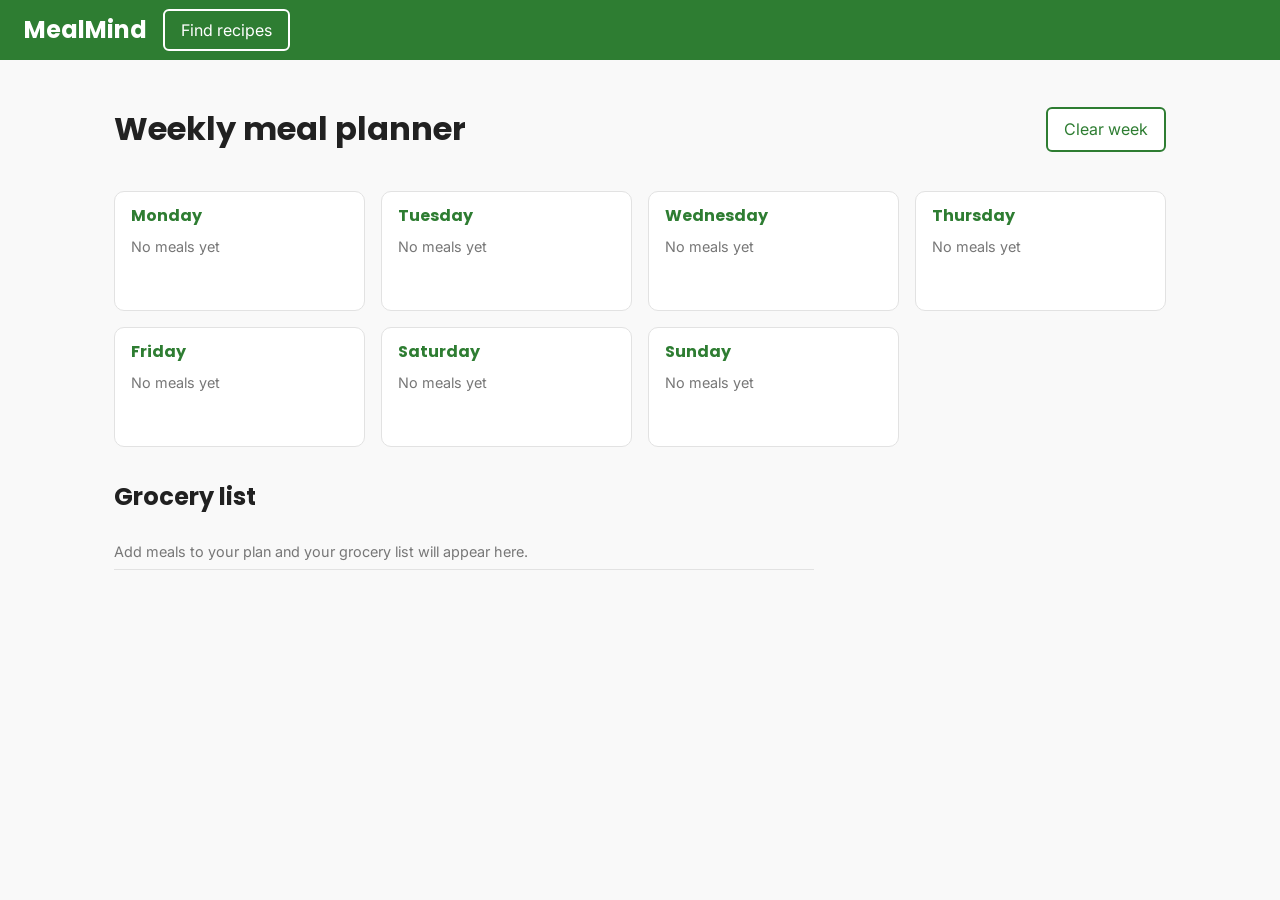
<file: meal-planner.html>
<!DOCTYPE html>
<html lang="en">
<head>
  <meta charset="UTF-8">
  <meta name="viewport" content="width=device-width, initial-scale=1">
  <meta name="description" content="Plan your week of meals and get a combined grocery list with MealMind.">
  <title>Meal Planner – MealMind</title>
  <link rel="preconnect" href="https://fonts.googleapis.com">
  <link rel="preconnect" href="https://fonts.gstatic.com" crossorigin>
  <link href="https://fonts.googleapis.com/css2?family=Inter:wght@400;500;600&family=Poppins:wght@600;700&display=swap" rel="stylesheet">
  <link rel="stylesheet" href="styles/main.css">
  <link rel="stylesheet" href="styles/responsive.css">
</head>
<body>
  <header class="site-header">
    <a class="logo" href="index.html">MealMind</a>
    <nav><a class="back" href="index.html">Find recipes</a></nav>
  </header>
  <main>
    <div class="page-head"><h1>Weekly meal planner</h1><button type="button" id="clear-plan" class="save">Clear week</button></div>
    <div id="plan-grid" class="plan-grid"></div>
    <h2 class="grocery-title">Grocery list</h2>
    <ul id="grocery-list" class="grocery"></ul>
  </main>
  <script type="module" src="js/planner.js"></script>
</body>
</html>
</file>
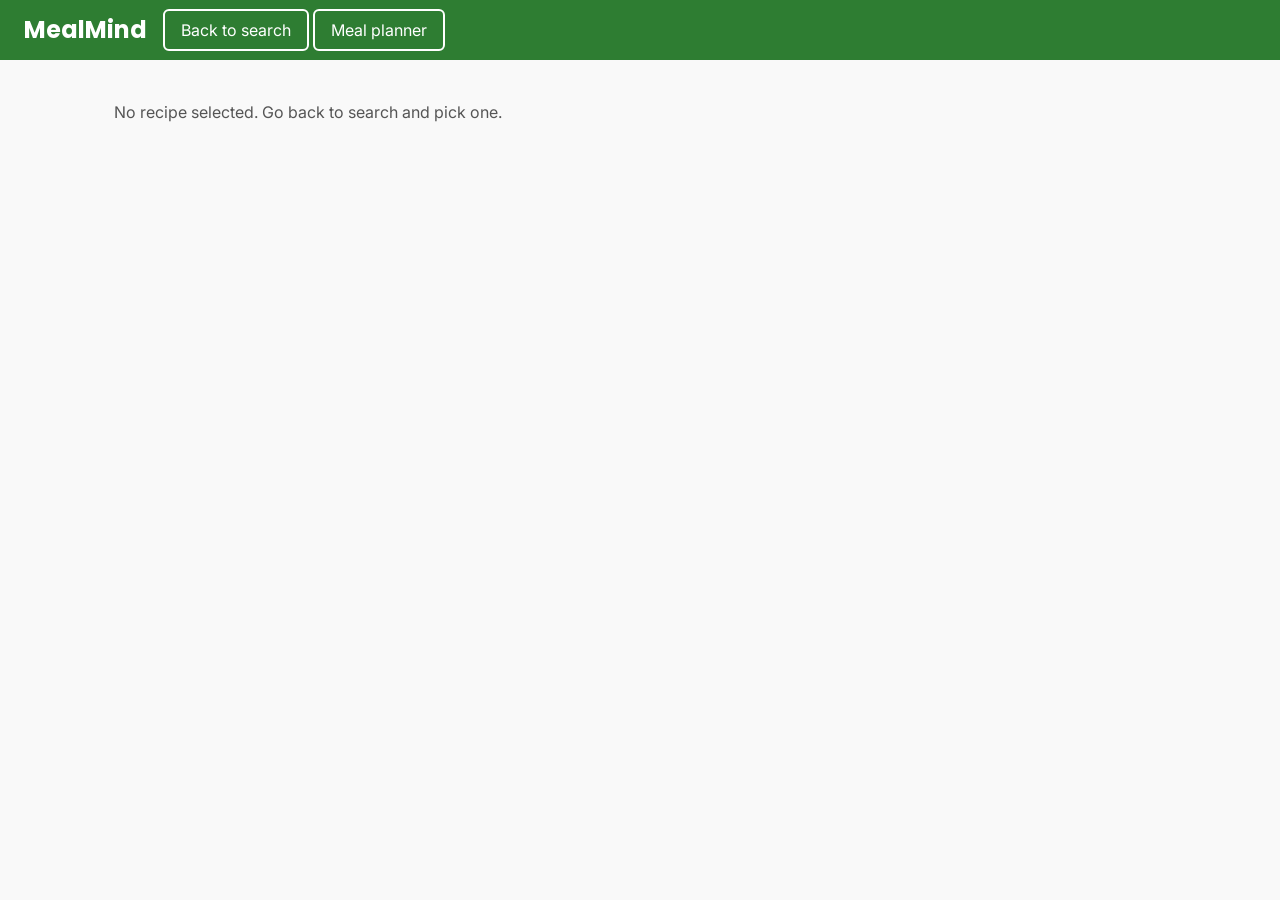
<file: recipe-details.html>
<!DOCTYPE html>
<html lang="en">

<head>
  <meta charset="UTF-8">
  <meta name="viewport" content="width=device-width, initial-scale=1">
  <meta name="description"
    content="View ingredients, instructions, scaled servings and nutrition for a recipe on MealMind.">
  <title>Recipe – MealMind</title>
  <link rel="preconnect" href="https://fonts.googleapis.com">
  <link rel="preconnect" href="https://fonts.gstatic.com" crossorigin>
  <link href="https://fonts.googleapis.com/css2?family=Inter:wght@400;500;600&family=Poppins:wght@600;700&display=swap"
    rel="stylesheet">
  <link rel="stylesheet" href="styles/main.css">
  <link rel="stylesheet" href="styles/responsive.css">
</head>

<body>
  <header class="site-header">
    <a class="logo" href="index.html">MealMind</a>
    <nav><a class="back" href="index.html">Back to search</a> <a class="back" href="meal-planner.html">Meal planner</a>
    </nav>
  </header>
  <main>
    <p id="status" role="status" aria-live="polite"></p>
    <article id="recipe-detail" class="detail"></article>
  </main>
  <script type="module" src="js/app.js"></script>
</body>

</html>
</file>
<file: styles/main.css>
:root {
    --green: #2E7D32;
    --orange: #F57C00;
    --dark: #212121;
    --light: #F9F9F9;
    --border: #e2e2e2;
}

* {
    box-sizing: border-box;
}

body {
    margin: 0;
    font-family: "Inter", "Roboto", sans-serif;
    color: var(--dark);
    background: var(--light);
    line-height: 1.5;
}

h1,
h2,
.logo {
    font-family: "Poppins", sans-serif;
}

.sr-only {
    position: absolute;
    width: 1px;
    height: 1px;
    overflow: hidden;
    clip: rect(0 0 0 0);
}

:focus-visible {
    outline: 3px solid var(--orange);
    outline-offset: 2px;
}

.site-header {
    display: flex;
    align-items: center;
    gap: 1rem;
    padding: .75rem 1.5rem;
    background: var(--green);
    color: #fff;
}

.logo {
    font-size: 1.5rem;
    font-weight: 700;
    color: #fff;
    text-decoration: none;
}

.search {
    flex: 1;
    display: flex;
    gap: .5rem;
    max-width: 560px;
}

.search input {
    flex: 1;
    padding: .6rem .8rem;
    border: 0;
    border-radius: 6px;
    font: inherit;
}

button,
.view,
.back {
    font: inherit;
    cursor: pointer;
    border-radius: 6px;
    padding: .55rem 1rem;
    border: 2px solid transparent;
}

.search button {
    background: var(--orange);
    color: #fff;
    font-weight: 600;
}

nav button,
.back {
    background: transparent;
    color: #fff;
    border-color: #fff;
    text-decoration: none;
}

nav button[aria-pressed="true"] {
    background: #fff;
    color: var(--green);
}

main {
    max-width: 1100px;
    margin: 0 auto;
    padding: 1.5rem;
}

.filters {
    display: flex;
    align-items: center;
    gap: .75rem;
    margin-bottom: .5rem;
}

.filters select {
    padding: .5rem;
    font: inherit;
    border-radius: 6px;
    border: 1px solid var(--border);
}

#status {
    min-height: 1.5rem;
    color: #555;
}

.grid {
    display: grid;
    grid-template-columns: repeat(3, 1fr);
    gap: 1.25rem;
}

.card {
    background: #fff;
    border: 1px solid var(--border);
    border-radius: 10px;
    overflow: hidden;
    display: flex;
    flex-direction: column;
}

.card img {
    width: 100%;
    aspect-ratio: 4/3;
    object-fit: cover;
}

.card-body {
    padding: .9rem 1rem 1rem;
    display: flex;
    flex-direction: column;
    flex: 1;
}

.card h2 {
    font-size: 1.05rem;
    margin: 0 0 .25rem;
}

.meta {
    margin: 0 0 .75rem;
    color: #666;
    font-size: .9rem;
}

.actions {
    display: flex;
    gap: .5rem;
    margin-top: auto;
}

.save {
    background: #fff;
    color: var(--green);
    border-color: var(--green);
}

.save.on {
    background: var(--green);
    color: #fff;
}

.view {
    background: var(--orange);
    color: #fff;
    text-decoration: none;
    font-weight: 600;
}

.detail {
    display: grid;
    grid-template-columns: 1fr 1fr;
    gap: 1.5rem;
}

.detail img {
    width: 100%;
    border-radius: 10px;
}

.detail h1 {
    margin: 0 0 .25rem;
}

.instructions {
    grid-column: 1 / -1;
    max-width: 70ch;
}

/* Week 6: planner, grocery list, detail controls */
.page-head {
    display: flex;
    justify-content: space-between;
    align-items: center;
    gap: 1rem;
}

.plan-grid {
    display: grid;
    grid-template-columns: repeat(4, 1fr);
    gap: 1rem;
    margin-top: 1rem;
}

.day {
    background: #fff;
    border: 1px solid var(--border);
    border-radius: 10px;
    padding: .75rem 1rem;
    min-height: 120px;
}

.day h2 {
    font-size: 1rem;
    margin: 0 0 .5rem;
    color: var(--green);
}

.planned {
    padding: .4rem 0;
    border-top: 1px solid var(--border);
    display: flex;
    flex-direction: column;
    gap: .2rem;
}

.planned a {
    color: var(--dark);
    font-weight: 500;
}

.remove {
    align-self: flex-start;
    background: none;
    color: #b3261e;
    border: 0;
    padding: 0;
    text-decoration: underline;
}

.empty {
    color: #777;
    font-size: .9rem;
    margin: 0;
}

.grocery-title {
    margin-top: 2rem;
}

.grocery {
    list-style: none;
    padding: 0;
    max-width: 70ch;
}

.grocery li {
    padding: .4rem 0;
    border-bottom: 1px solid var(--border);
}

.grocery input:checked+span {
    text-decoration: line-through;
    color: #777;
}

.controls {
    display: flex;
    flex-wrap: wrap;
    gap: .75rem;
    align-items: end;
    margin: .75rem 0 1rem;
}

.controls label {
    display: flex;
    flex-direction: column;
    font-size: .9rem;
    gap: .2rem;
}

.controls input,
.controls select {
    padding: .45rem;
    font: inherit;
    border: 1px solid var(--border);
    border-radius: 6px;
    width: 7rem;
}

/* Interactive card transitions */
.card {
    transition: transform 0.25s ease, box-shadow 0.25s ease;
}

.card:hover {
    transform: translateY(-5px);
    box-shadow: 0 8px 20px rgba(0, 0, 0, 0.12);
}

button,
.view,
.back {
    transition: opacity 0.2s ease, transform 0.2s ease;
}

button:hover,
.view:hover,
.back:hover {
    opacity: 0.88;
}

button:active,
.view:active {
    transform: scale(0.97);
}

/* Respect reduced-motion preferences */
@media (prefers-reduced-motion: reduce) {

    *,
    *::before,
    *::after {
        animation: none !important;
        transition: none !important;
        scroll-behavior: auto !important;
    }
}
</file>
<file: styles/responsive.css>
@media (max-width: 900px) { .grid { grid-template-columns: repeat(2, 1fr); } }
@media (max-width: 600px) {
  .site-header { flex-wrap: wrap; padding: .75rem 1rem; }
  .search { order: 3; flex-basis: 100%; max-width: none; }
  main { padding: 1rem; }
  .grid, .detail { grid-template-columns: 1fr; }
}
@media (prefers-reduced-motion: reduce) { * { transition: none !important; animation: none !important; } }
@media (max-width: 900px) { .plan-grid { grid-template-columns: repeat(2, 1fr); } }
@media (max-width: 600px) { .plan-grid { grid-template-columns: 1fr; } .controls input, .controls select { width: 100%; } }
</file>
